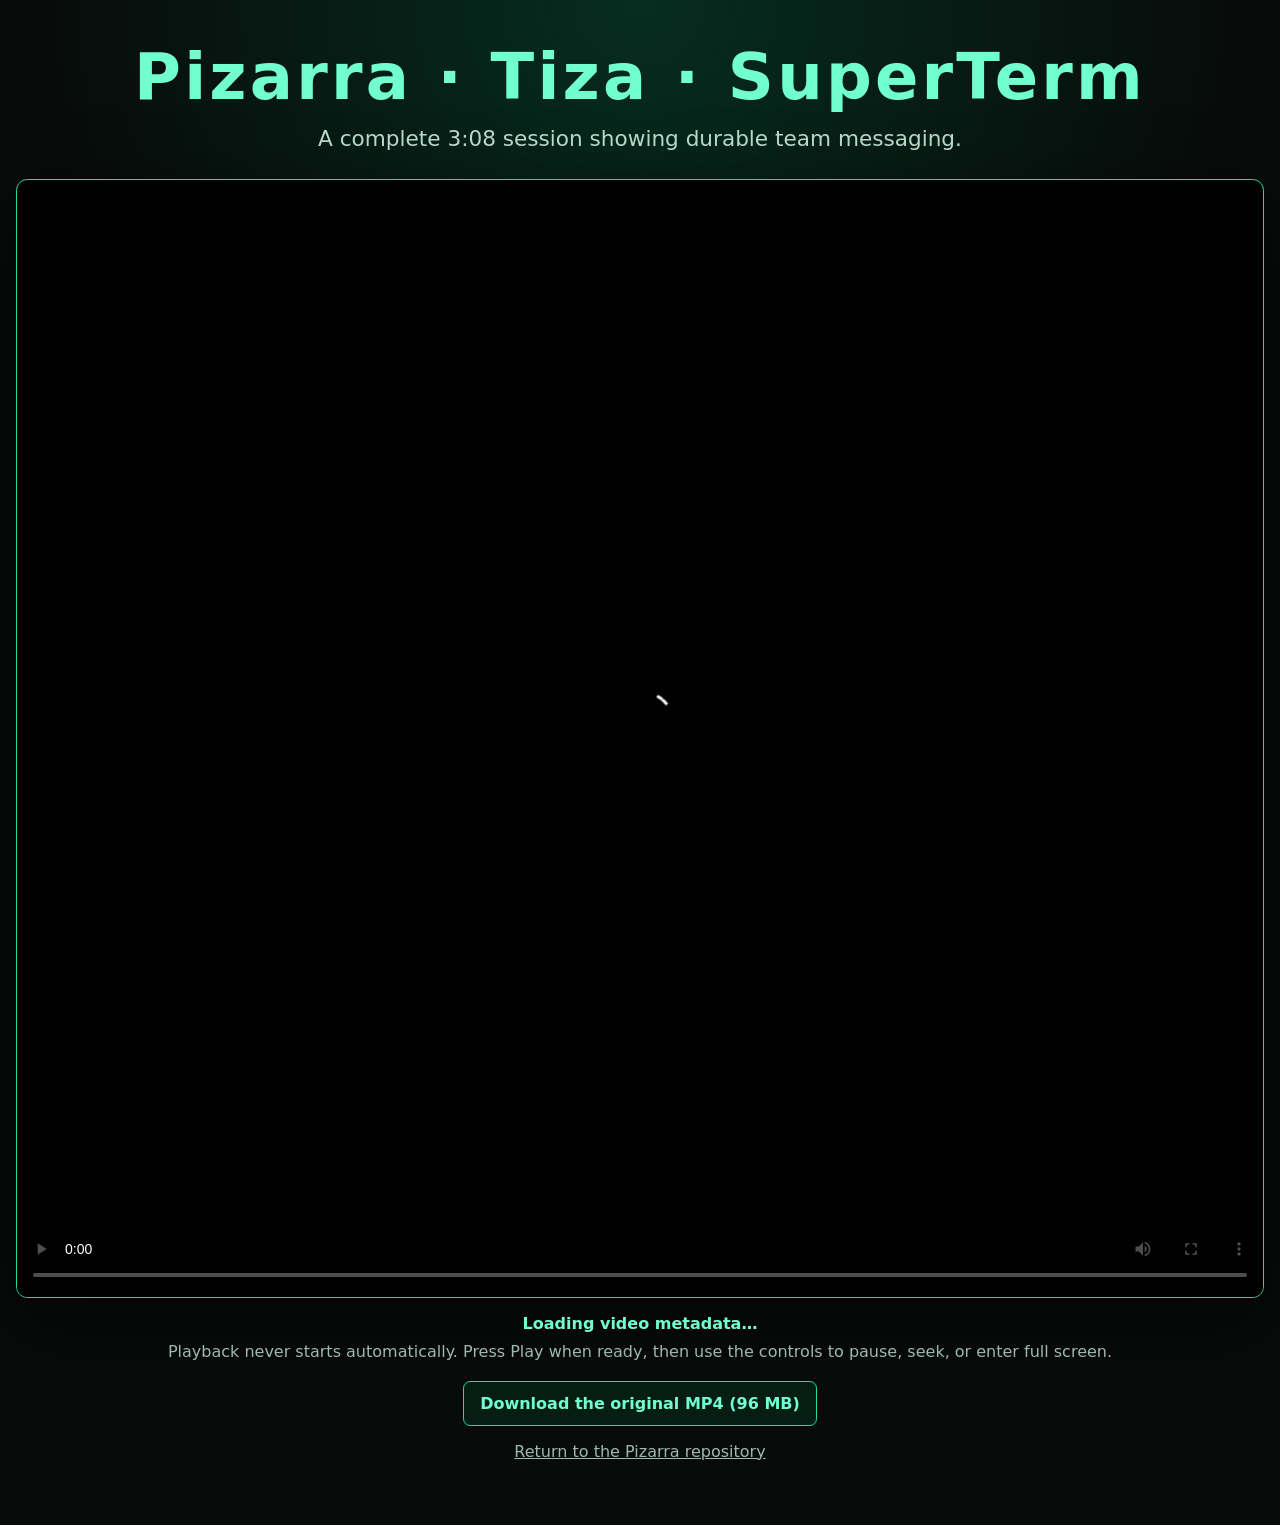
<file: docs/video.html>
<!doctype html>
<html lang="en">
<head>
  <meta charset="utf-8">
  <meta name="viewport" content="width=device-width, initial-scale=1">
  <meta name="description" content="Complete Pizarra, Tiza, and SuperTerm demonstration video.">
  <meta http-equiv="Content-Security-Policy" content="default-src 'none'; base-uri 'none'; form-action 'none'; frame-ancestors 'none'; img-src https://raw.githubusercontent.com; media-src https://github.com https://release-assets.githubusercontent.com; script-src 'self'; style-src 'self'">
  <title>Pizarra, Tiza, and SuperTerm — complete video</title>
  <link rel="stylesheet" href="video.css">
</head>
<body>
  <main>
    <h1>Pizarra · Tiza · SuperTerm</h1>
    <p class="lead">A complete 3:08 session showing durable team messaging.</p>

    <video id="demo-video" playsinline controls preload="metadata"
      poster="https://raw.githubusercontent.com/garacil/pizarra/main/screenshots/pizarra-superterm-complete-video-cover.png">
      <source src="https://github.com/garacil/pizarra/releases/download/v1.1.22/pizarra-superterm-complete-demo.mp4" type="video/mp4">
      Your browser cannot play this H.264 video.
    </video>

    <p id="playback-status" class="status" role="status" aria-live="polite">
      Loading video metadata…
    </p>
    <p class="note">Playback never starts automatically. Press Play when ready, then use the controls to pause, seek, or enter full screen.</p>
    <p><a class="download" href="https://github.com/garacil/pizarra/releases/download/v1.1.22/pizarra-superterm-complete-demo.mp4">Download the original MP4 (96 MB)</a></p>
    <p><a class="back" href="https://github.com/garacil/pizarra">Return to the Pizarra repository</a></p>
  </main>
  <script src="video-player.js"></script>
</body>
</html>
</file>
<file: docs/video.css>
:root {
  color-scheme: dark;
  font-family: Inter, ui-sans-serif, system-ui, -apple-system, BlinkMacSystemFont, "Segoe UI", sans-serif;
  background: #070b09;
  color: #e7fff3;
}

* {
  box-sizing: border-box;
}

body {
  min-height: 100vh;
  margin: 0;
  background:
    radial-gradient(circle at 50% 0, rgba(0, 255, 166, .14), transparent 38rem),
    #070b09;
}

main {
  width: min(100% - 2rem, 84rem);
  margin: 0 auto;
  padding: 2.5rem 0 3rem;
  text-align: center;
}

h1 {
  margin: 0;
  color: #72ffd0;
  font-size: clamp(2rem, 5vw, 4.2rem);
  letter-spacing: .05em;
}

.lead {
  margin: .75rem 0 1.75rem;
  color: #b7d7c9;
  font-size: clamp(1rem, 2.2vw, 1.35rem);
}

video {
  display: block;
  width: min(100%, 80.875rem);
  aspect-ratio: 647 / 580;
  margin: 0 auto;
  border: 1px solid #2cd99c;
  border-radius: .7rem;
  background: #000;
  box-shadow: 0 1.5rem 5rem rgba(0, 0, 0, .55);
}

.status {
  min-height: 1.5em;
  margin: 1rem 0 .25rem;
  color: #72ffd0;
  font-weight: 700;
}

.note {
  margin: .25rem auto 1.25rem;
  color: #9db9ad;
}

a {
  color: #72ffd0;
}

.download {
  display: inline-block;
  padding: .75rem 1rem;
  border: 1px solid #2cd99c;
  border-radius: .45rem;
  background: rgba(0, 255, 166, .08);
  font-weight: 750;
  text-decoration: none;
}

.download:hover,
.download:focus-visible {
  background: rgba(0, 255, 166, .18);
  outline: 2px solid #72ffd0;
  outline-offset: 3px;
}

.back {
  color: #9db9ad;
}
</file>
